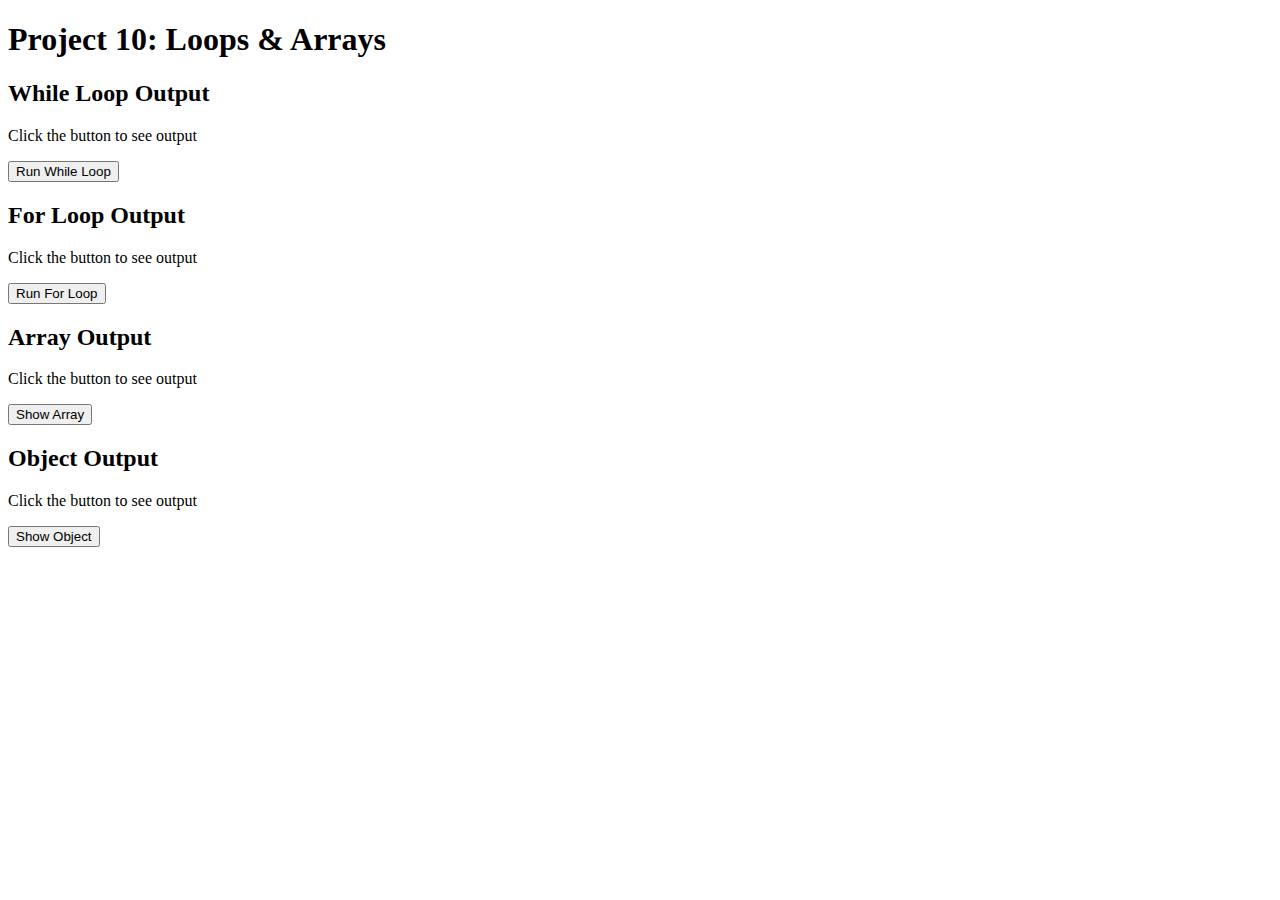
<file: Basic JavaScript Projects/Project10_loops_array/index.html>
<!DOCTYPE html>
<html lang="en">
<head>
    <meta charset="UTF-8">
    <title>Project 10: Loops & Arrays</title>
</head>
<body>
    <h1>Project 10: Loops & Arrays</h1>

    <h2>While Loop Output</h2>
    <p id="while-output">Click the button to see output</p>
    <button onclick="whileLoop()">Run While Loop</button>

    <h2>For Loop Output</h2>
    <p id="for-output">Click the button to see output</p>
    <button onclick="forLoop()">Run For Loop</button>

    <h2>Array Output</h2>
    <p id="array-output">Click the button to see output</p>
    <button onclick="showArray()">Show Array</button>

    <h2>Object Output</h2>
    <p id="object-output">Click the button to see output</p>
    <button onclick="showObject()">Show Object</button>

    <script src="main.js"></script>
</body>
</html>
</file>
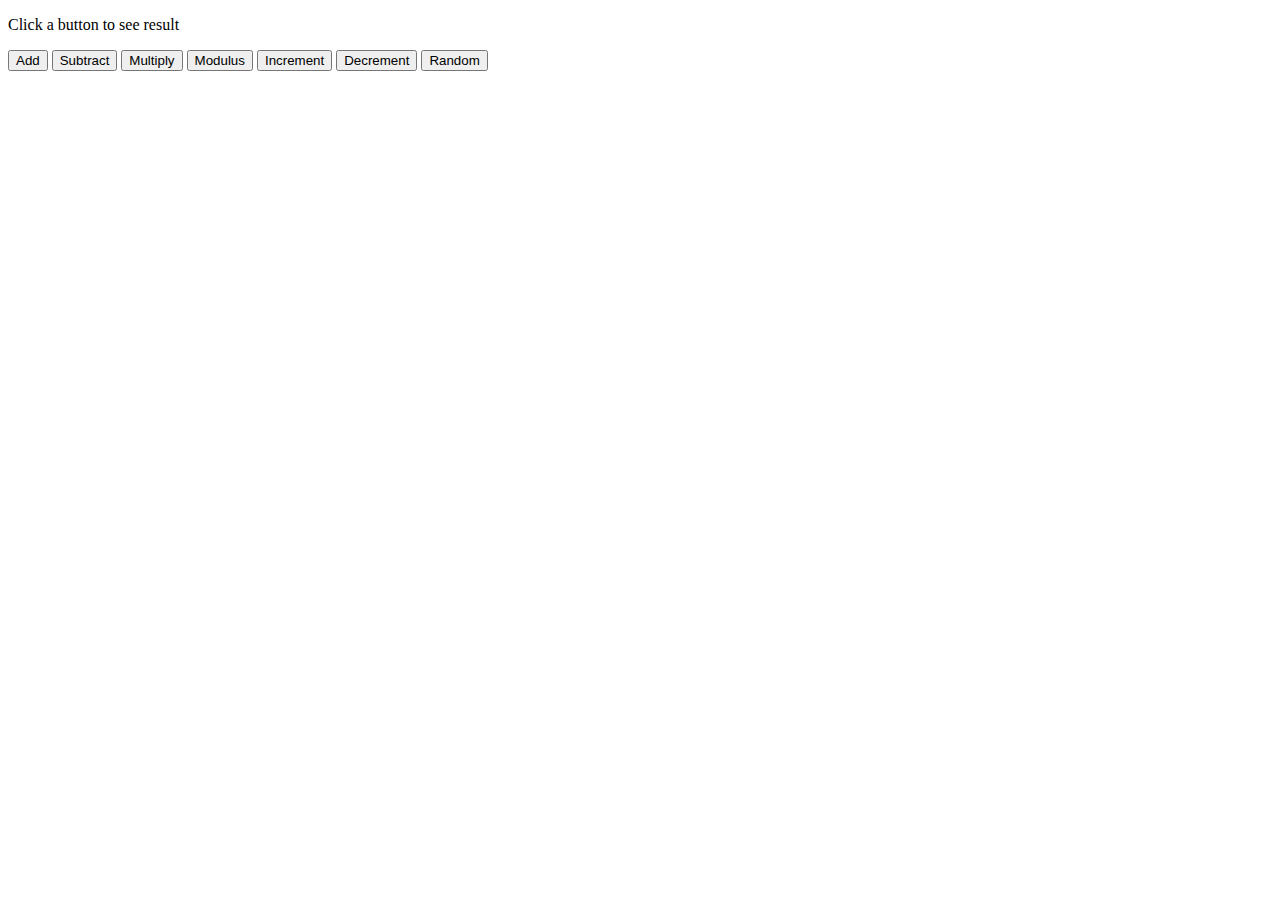
<file: Basic JavaScript Projects/Project3_math_operators/index.html>
<!DOCTYPE html>
<html>
<head>
    <title>Math Operators</title>
</head>
<body>

<p id="Math">Click a button to see result</p>

<button onclick="addExample()">Add</button>
<button onclick="subtractExample()">Subtract</button>
<button onclick="multiplyExample()">Multiply</button>
<button onclick="modulusExample()">Modulus</button>
<button onclick="incrementExample()">Increment</button>
<button onclick="decrementExample()">Decrement</button>
<button onclick="randomExample()">Random</button>

<script src="JS/main.js"></script>
</body>
</html>
</file>
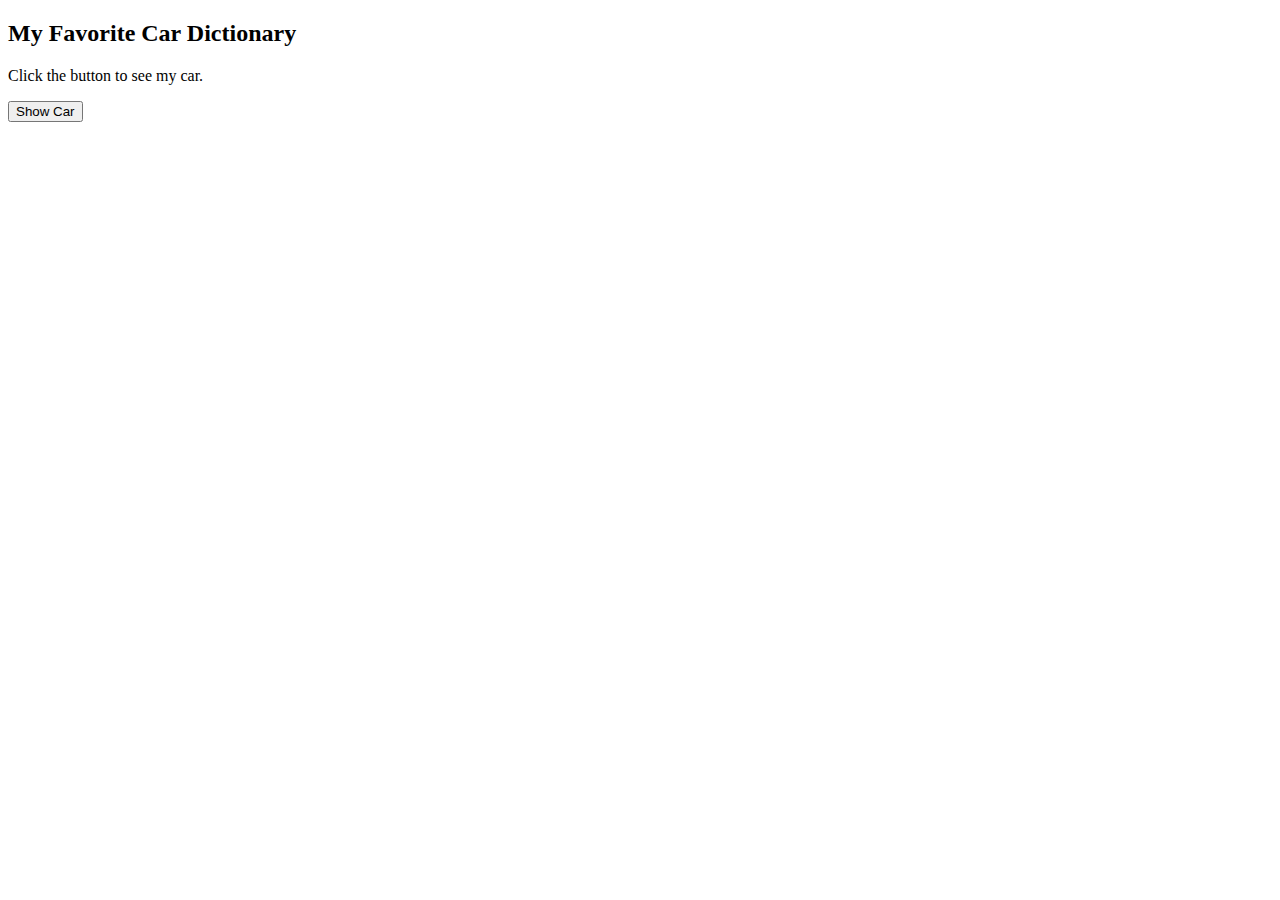
<file: Basic JavaScript Projects/Project4_dictionaries/index.html>
<!DOCTYPE html>
<html lang="en">
<head>
    <meta charset="UTF-8">
    <title>Dictionary Assignment</title>
    <script src="JS/main.js" defer></script>
</head>
<body>
    <h2>My Favorite Car Dictionary</h2>
    <p id="Dictionary">Click the button to see my car.</p>
    <button onclick="showCar()">Show Car</button>
</body>
</html>
</file>
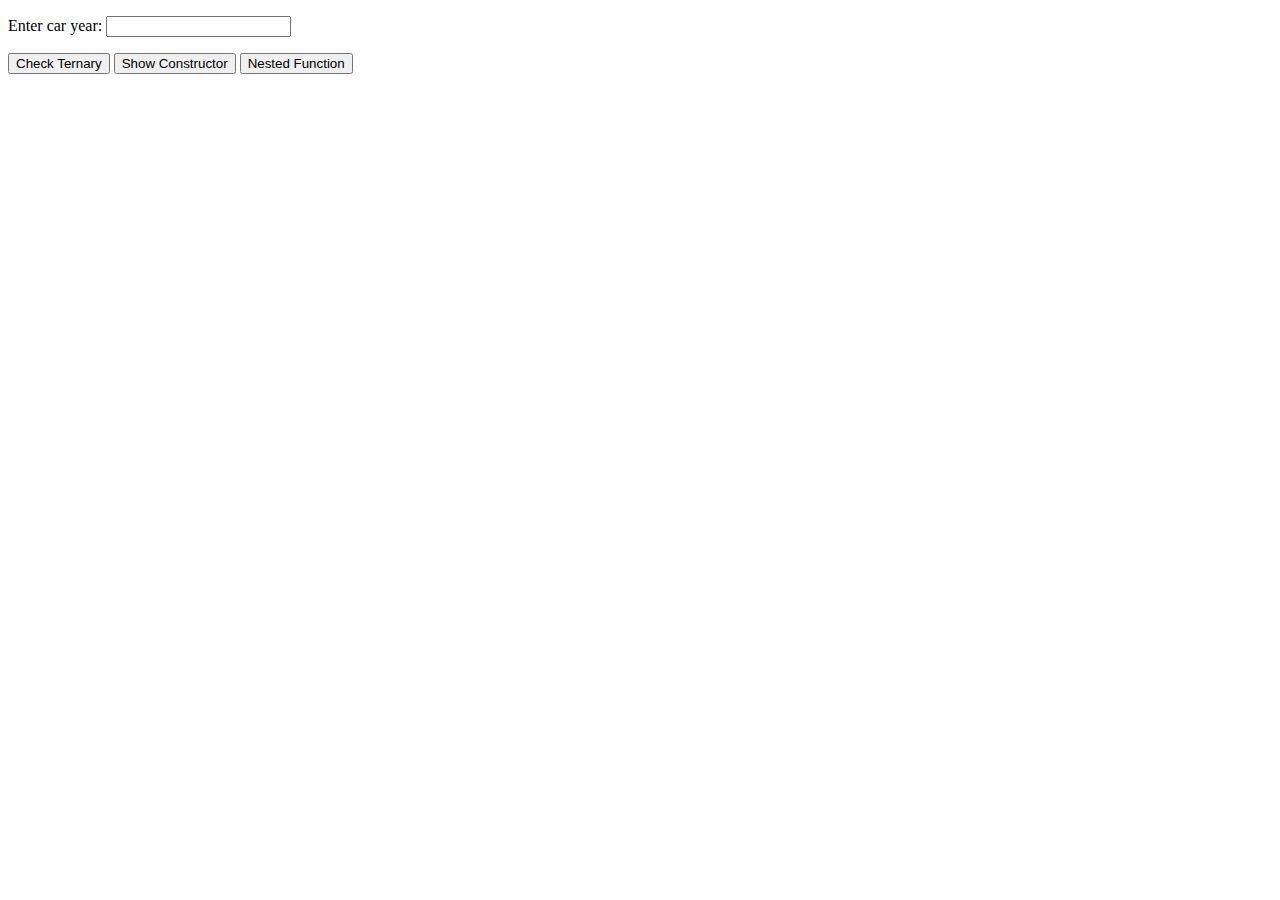
<file: Basic JavaScript Projects/Project6_ternary_operators_constructors/index.html>
<!DOCTYPE html>
<html>
<body>
<p>Enter car year: <input type="number" id="carInput"></p>
<button onclick="showTernary()">Check Ternary</button>
<button onclick="showConstructor()">Show Constructor</button>
<button onclick="nestedFunction()">Nested Function</button>
<p id="result"></p>

<script src="JS/main.js"></script>
</body>
</html>
</file>
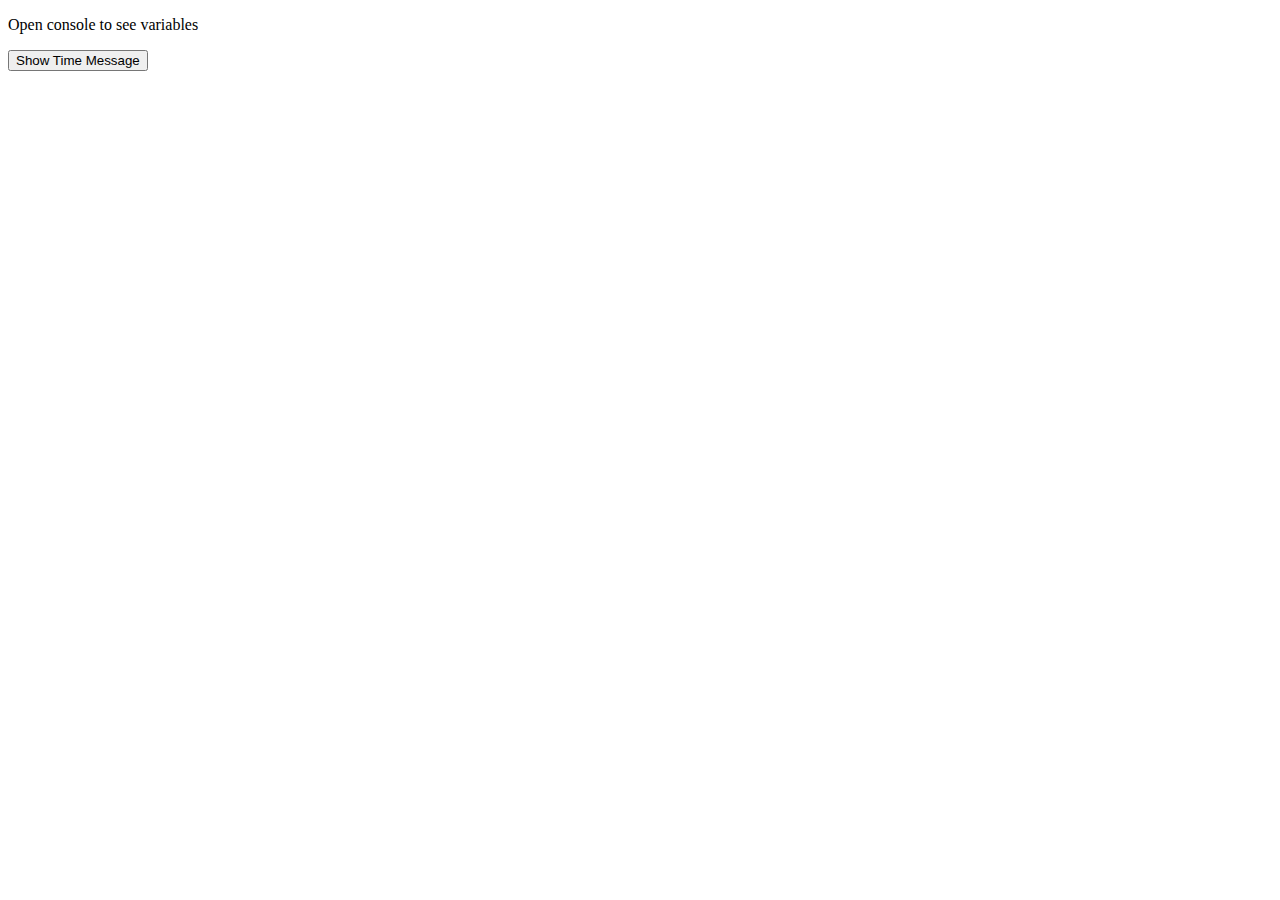
<file: Basic JavaScript Projects/Project7_scope_time_function/index.html>
<!DOCTYPE html>
<html>
<body>
<p>Open console to see variables</p>
<p id="timeResult"></p>
<button onclick="Time_function()">Show Time Message</button>
<script src="JS/main.js"></script>
</body>
</html>
</file>
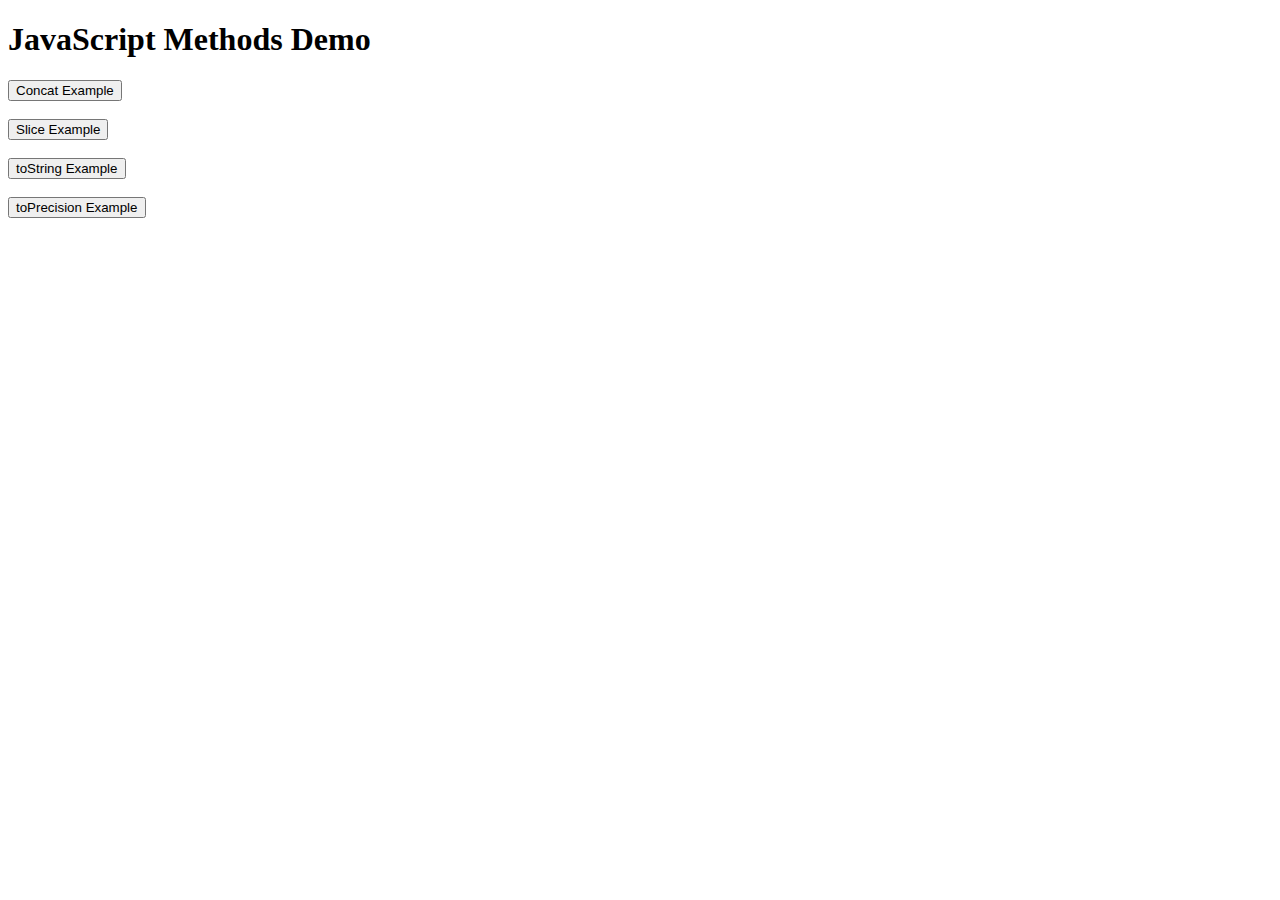
<file: Basic JavaScript Projects/Project8_string_methods/index.html>
<!DOCTYPE html>
<html>
<head>
    <title>Project 8 String Methods</title>
    <script src="JS/main.js" defer></script>
</head>
<body>
    <h1>JavaScript Methods Demo</h1>

    <button onclick="showConcat()">Concat Example</button><br><br>
    <button onclick="showSlice()">Slice Example</button><br><br>
    <button onclick="showToString()">toString Example</button><br><br>
    <button onclick="showToPrecision()">toPrecision Example</button><br><br>

    <div id="output"></div>
</body>
</html>
</file>
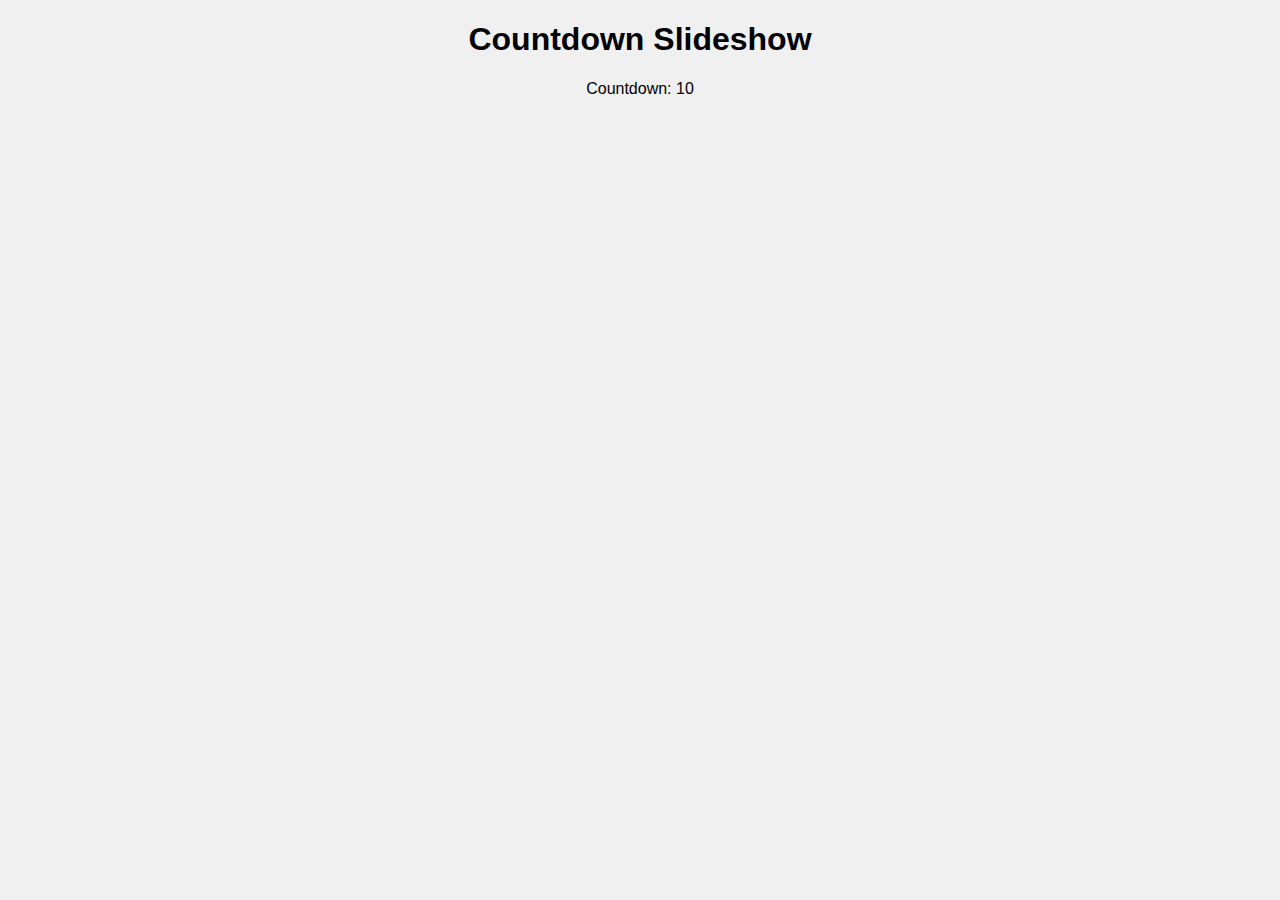
<file: Basic JavaScript Projects/Project9_countdown_slideshow/index.html>
<!DOCTYPE html>
<html>
<head>
    <title>Countdown Slideshow</title>
    <link rel="stylesheet" href="CSS/main.css">
    <script src="JS/main.js" defer></script>
</head>
<body>
    <h1>Countdown Slideshow</h1>
    <p id="countdown"></p>

    <div class="slideshow-container">
        <img class="slide" src="images/image1.jpg" alt="Slide 1">
        <img class="slide" src="images/image2.jpg" alt="Slide 2">
        <img class="slide" src="images/image3.jpg" alt="Slide 3">
    </div>
</body>
</html>
</file>
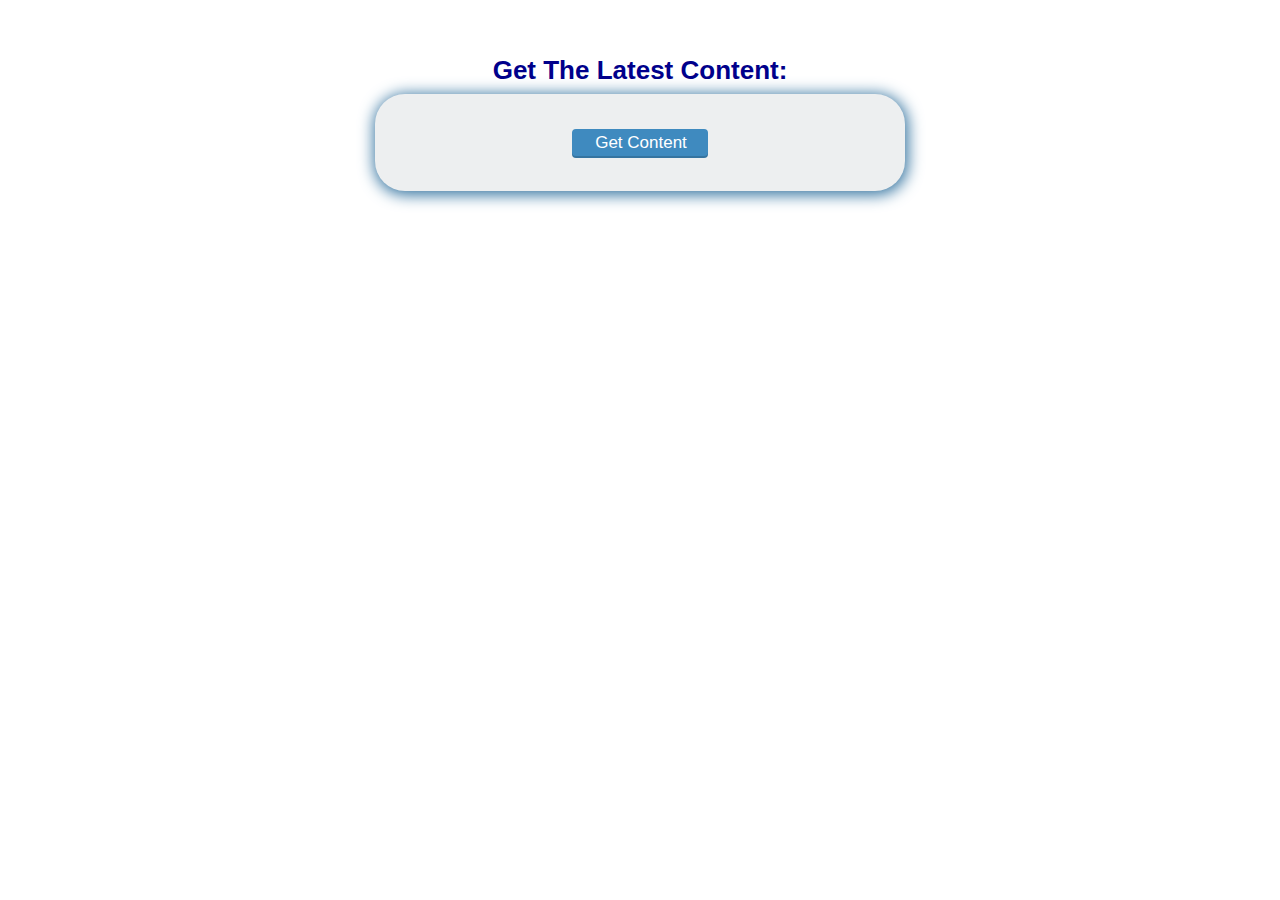
<file: Basic JavaScript Projects/AJAX/ajax_basic.html>
<!DOCTYPE html>
<html lang="en">
<head>
    <meta charset="utf-8">
    <title>Basic AJAX Demo</title>
    <!-- Link to external CSS for styling -->
    <link rel="stylesheet" href="style.css">
</head>
<body>
    <div class="main">
        <h2>Get The Latest Content:</h2>
        <div class="content" id="content">
            <!-- Button that triggers the AJAX request -->
            <input type="button" class="button" value="Get Content" id="btn_content" onclick="getContent();" />
        </div>
    </div>

    <script type="text/javascript">
        // Function to load content from content.html using AJAX
        function getContent() {
            var xhr = new XMLHttpRequest(); // Create new AJAX request

            // Configure GET request to content.html
            xhr.open('GET', 'content.html', true);

            // Called when the request is completed successfully
            xhr.onload = function() {
                if (xhr.status === 200) {
                    // Display the response inside the content div
                    document.getElementById('content').innerHTML = xhr.responseText;
                } else {
                    // Show error if something goes wrong
                    document.getElementById('content').innerHTML = 'Error: ' + xhr.status;
                }
            };

            // Called if the request fails (e.g., network error)
            xhr.onerror = function() {
                document.getElementById('content').innerHTML = 'Request failed';
            };

            // Send the AJAX request
            xhr.send();
        }
    </script>
</body>
</html>
</file>
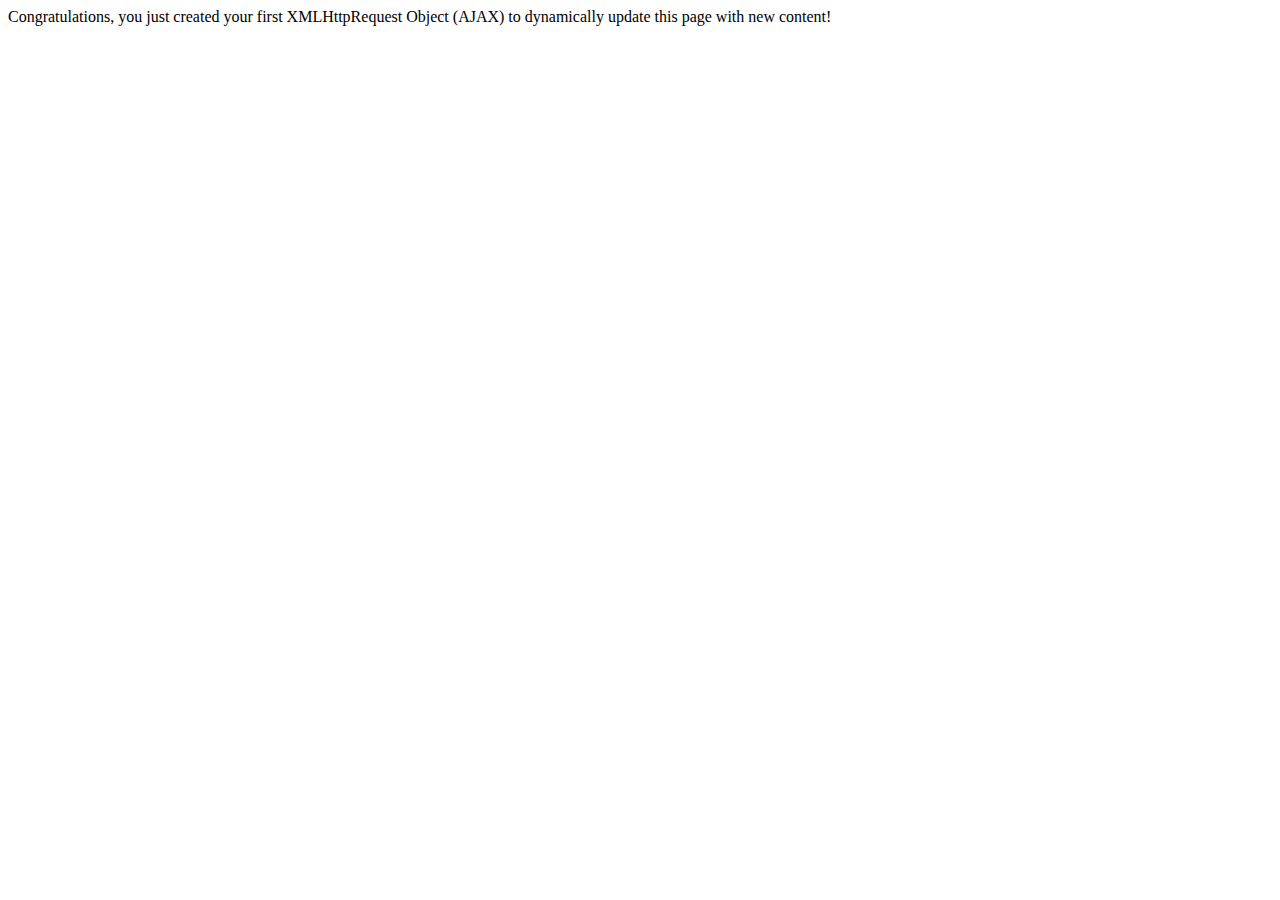
<file: Basic JavaScript Projects/AJAX/content.html>
<!DOCTYPE html>
<html lang="en">
    <head>
      <meta  charset="utf-8">
    </head>
    <body>
		Congratulations, you just created your first XMLHttpRequest Object (AJAX) to dynamically update this page with new content!
    </body>
</html>
</file>
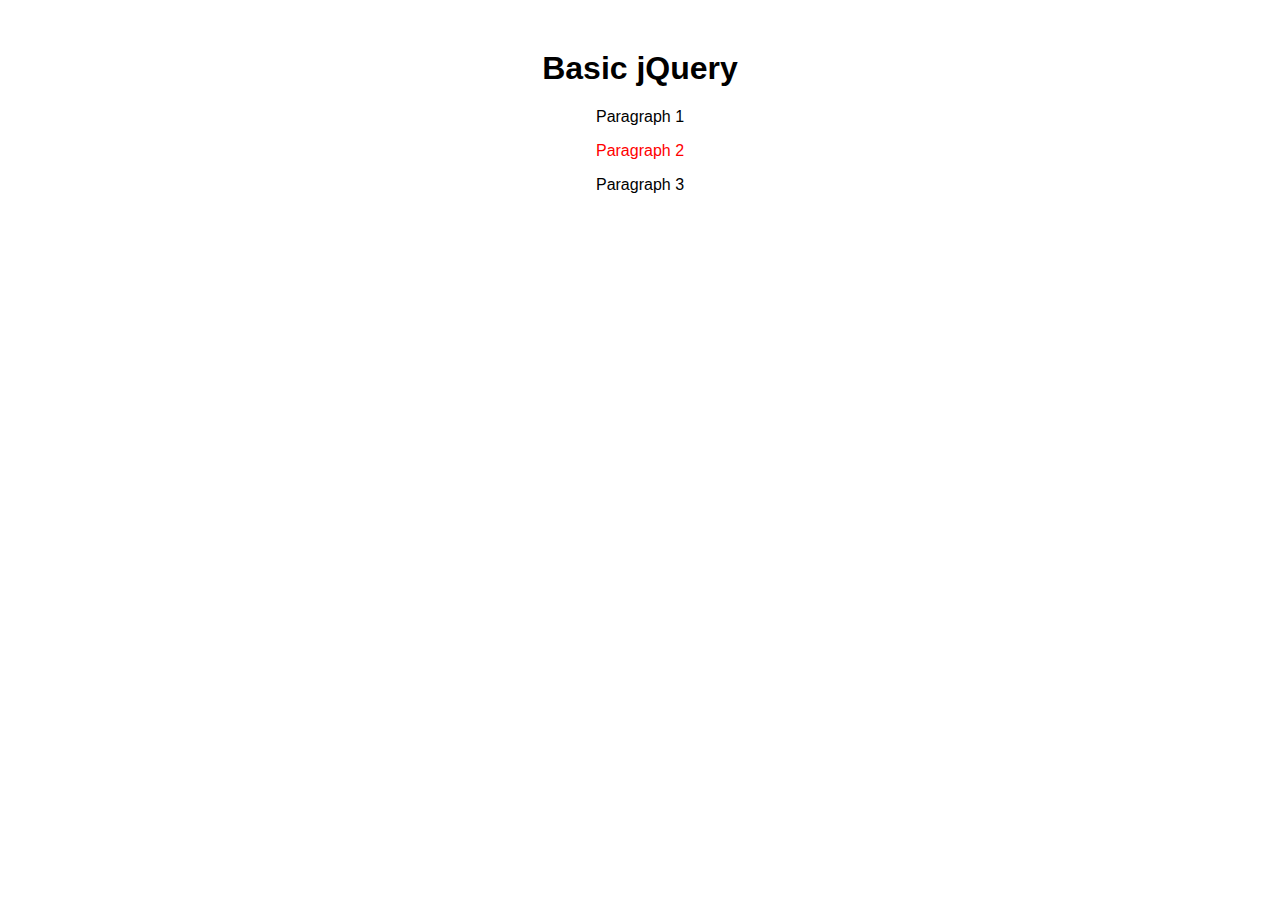
<file: Basic JavaScript Projects/jQuery/jQuery.html>
<!DOCTYPE html>
<html lang="en">
<head>
    <meta charset="UTF-8">
    <title>Basic jQuery Assignment</title>
    <!-- Link to jQuery library -->
    <script src="https://ajax.googleapis.com/ajax/libs/jquery/3.5.1/jquery.min.js"></script>
    <style>
        /* Optional CSS styling */
        #container {
            width: 50%;
            margin: 50px auto;
            text-align: center;
            font-family: Arial, sans-serif;
        }
        #inner p {
            cursor: pointer;
        }
    </style>
</head>
<body>
    <div id="container">
        <div id="inner">
            <h1>Basic jQuery</h1>
            <!-- Paragraphs that will be manipulated by jQuery -->
            <p id="1">Paragraph 1</p>
            <p id="2">Paragraph 2</p>
            <p id="3">Paragraph 3</p>
        </div>
    </div>

    <script>
        // Wait until the document is fully loaded
        $(document).ready(function() {
            // Change the color of paragraph 2 to red
            $("#2").css({"color":"red"});

            // When paragraph 3 is clicked, hide the heading
            $("#3").click(function() {
                $("h1").hide();
            });
        });
    </script>
</body>
</html>
</file>
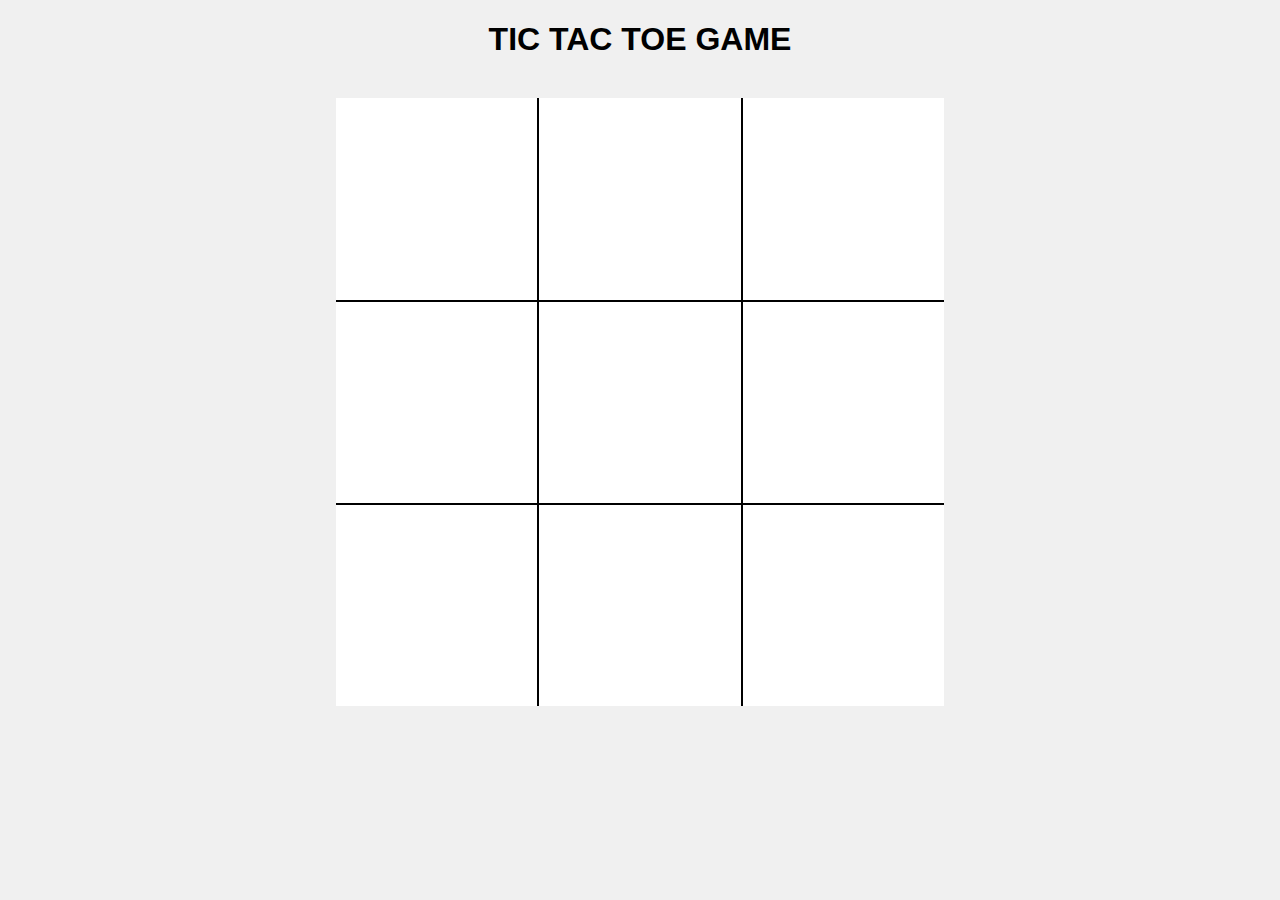
<file: Basic JavaScript Projects/TicTacToe/TicTacToe.html>
<!DOCTYPE html>
<html lang="en">
<head>
    <meta charset="UTF-8">
    <meta name="viewport" content="width=device-width, initial-scale=1.0">
    <title>Tic Tac Toe</title>
    <link rel="stylesheet" href="css/game.css">
    <script src="js/tictactoe.js" defer></script>
</head>
<body>
    <h1 style="text-align:center;">TIC TAC TOE GAME</h1>

    <div id="game-container" class="center-container">
        <canvas id="win-lines" width="608" height="608"></canvas>
        <div id="0" class="square" onclick="placeXOro('0')"></div>
        <div id="1" class="square" onclick="placeXOro('1')"></div>
        <div id="2" class="square" onclick="placeXOro('2')"></div>
        <div id="3" class="square" onclick="placeXOro('3')"></div>
        <div id="4" class="square" onclick="placeXOro('4')"></div>
        <div id="5" class="square" onclick="placeXOro('5')"></div>
        <div id="6" class="square" onclick="placeXOro('6')"></div>
        <div id="7" class="square" onclick="placeXOro('7')"></div>
        <div id="8" class="square" onclick="placeXOro('8')"></div>
    </div>
</body>
</html>
</file>
<file: Basic JavaScript Projects/Project9_countdown_slideshow/CSS/main.css>
body {
    font-family: Arial, sans-serif;
    text-align: center;
    background-color: #f0f0f0;
}

.slideshow-container {
    max-width: 600px;
    margin: 20px auto;
    position: relative;
}

.slide {
    display: none;
    width: 100%;
    height: 400px;
    object-fit: cover; /* keeps images uniformly sized */
}
</file>
<file: Basic JavaScript Projects/AJAX/style.css>
@charset "UTF-8";

html, body, div, span, applet, object, iframe,
h1, h2, h3, h4, h5, h6, p, blockquote, pre,
a, abbr, acronym, address, big, cite, code,
del, dfn, em, img, ins, kbd, q, s, samp,
small, strike, strong, sub, sup, tt, var,
b, u, i, center,
dl, dt, dd, ol, ul, li,
fieldset, form, label, legend,
table, caption, tbody, tfoot, thead, tr, th, td,
article, aside, canvas, details, embed,
figure, figcaption, footer, header, hgroup,
menu, nav, output, ruby, section, summary,
time, mark, audio, video {
  margin: 0;
  padding: 0;
  border: 0;
  font: inherit;
  font-size: 100%;
  vertical-align: baseline;
}

html {
  line-height: 1;
}

body {
  background: #fff;
  padding: 50px 0 0;
  font-family: "Varela Round", "Helvetica Neue", Helvetica, Arial, sans-serif;
  font-size: 1.25em;
}

article, aside, details, figcaption, figure, footer, header, hgroup, input, label, .main, menu, nav, section, summary, .users {
  display: block;
}

h2 {
  margin: 0 auto;
  font-family: Helvetica, Arial, sans-serif;
  font-size: 1.3em;
  font-weight: 600;
  margin-bottom: 8px;
  color: darkblue;
  line-height: 1.2;
}

h3 {
  margin: 0 auto;
  font-size: .75em;
}

.main {
  margin: 0 auto;
}

.main h2 {
  margin-top: 5px;
  text-align: center;
}

.users {
  margin: 0 auto;
  width: 300px;
  border-radius: 30px;
  text-align: center;
  background-color: #edeff0;
  box-shadow: 1px 2px 15px 2px #3574a0;
}

.content {
  margin: 0 auto;
  padding:15px 15px;
  width: 500px;
  border-radius: 30px;
  text-align: center;
  background-color: #edeff0;
  box-shadow: 1px 2px 15px 2px #3574a0;
}

.button {
  background: #3f8abf;
  padding: 1px 18px 0 20px;
  margin: 20px auto;
  font-family: "Varela Round", "Helvetica Neue", Helvetica, Arial, sans-serif;
  font-size: .85em;
  color: white;
  font-weight: 500;
  border: 3px solid #3f8abf;
  outline: none;
  cursor: pointer;
  display: -moz-inline-stack;
  display: inline-block;
  vertical-align: middle;
  -webkit-border-radius: 4px;
  -moz-border-radius: 4px;
  -ms-border-radius: 4px;
  -o-border-radius: 4px;
  border-radius: 4px;
  -webkit-box-shadow: 0 2px 0 0 #3574a0;
  -moz-box-shadow: 0 2px 0 0 #3574a0;
  box-shadow: 0 2px 0 0 #3574a0;
  -webkit-transition: 0.3s;
  -moz-transition: 0.3s;
  -o-transition: 0.3s;
  transition: 0.3s;
}
.button:hover {
  background: #397cac;
  border-color: #397cac;
  -webkit-box-shadow: 0 2px 0 0 #2c6085;
  -moz-box-shadow: 0 2px 0 0 #2c6085;
  box-shadow: 0 2px 0 0 #2c6085;
}

input[type=text] {
  margin: 0 auto;
  width: 250px;
  font-size: .95em;
  text-align: center;
}

label {
	padding-top: 10px;
  margin-top: 20px;
  margin-bottom: 10px;
  color: darkblue;
  font-weight: 300;
}

textarea {
  width: 250px;
  font-size: .95em;
}

select {
  width: 250px;
  font-size: .95em;
}
</file>
<file: Basic JavaScript Projects/TicTacToe/css/game.css>
body {
    font-family: Arial, sans-serif;
    background-color: #f0f0f0;
}

#game-container {
    position: relative;
    width: 608px;
    height: 608px;
    margin: 40px auto;
    display: grid;
    grid-template-columns: repeat(3, 1fr);
    grid-template-rows: repeat(3, 1fr);
    gap: 2px; /* visible black lines */
    background-color: black; /* grid lines */
}

.square {
    width: 100%;
    height: 100%;
    background-color: white;
    background-size: cover;
    cursor: pointer;
    display: flex;
    align-items: center;
    justify-content: center;
}

#win-lines {
    position: absolute;
    top: 0;
    left: 0;
    width: 608px;
    height: 608px;
    z-index: 10; /* draw line above squares */
    pointer-events: none;
}
</file>
